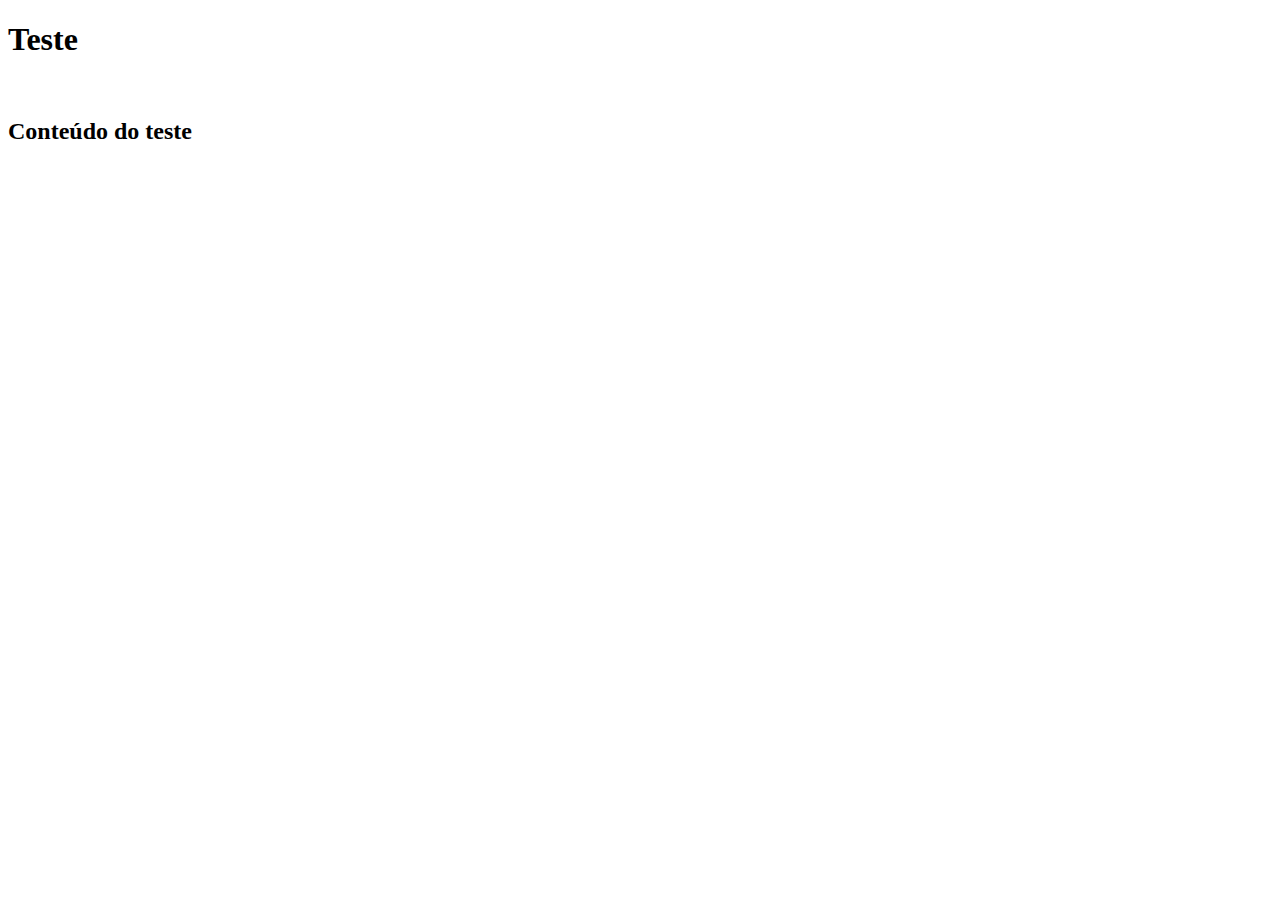
<file: webroot/index.html>
<!DOCTYPE html>
<html lang="en">
<head>
    <meta charset="UTF-8">
    <meta name="viewport" content="width=device-width, initial-scale=1.0">
    <title>Document</title>
</head>
<body>
    <h1>Teste</h1>
    <br>
    <h2>Conteúdo do teste</h2>
</body>
</html>
</file>
